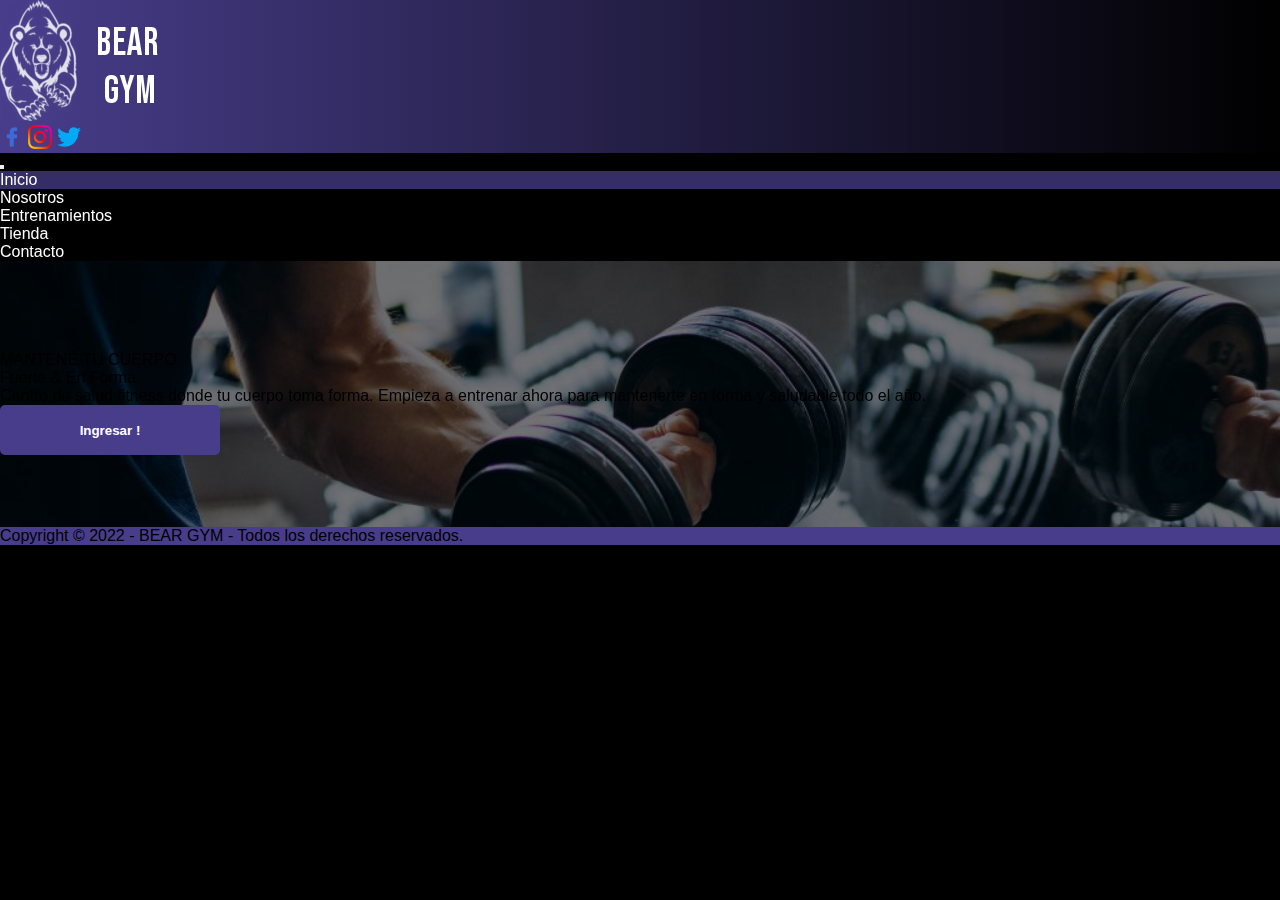
<file: index.html>
<!DOCTYPE html>
<html lang="en">
<head>
    <meta charset="UTF-8">
    <meta http-equiv="X-UA-Compatible" content="IE=edge">
    <meta name="viewport" content="width=device-width, initial-scale=1.0">
    <link href="https://unpkg.com/aos@2.3.1/dist/aos.css" rel="stylesheet">
    <!-- CSS only -->
    <link href="https://cdn.jsdelivr.net/npm/bootstrap@5.2.0-beta1/dist/css/bootstrap.min.css" rel="stylesheet" integrity="sha384-0evHe/X+R7YkIZDRvuzKMRqM+OrBnVFBL6DOitfPri4tjfHxaWutUpFmBp4vmVor" crossorigin="anonymous">
    <link rel="stylesheet" href="./assets/css/style.css">
    <title>BEAR GYM</title>
</head>
<body class="container-fluid">
    <!-- Primer Fila: Esta fila contiene al head y al nav -->
    <div class="row">
        <div class="col-9 col-md-6 p-0">

            <!-- header -->
            <div class="d-flex ps-4 encabezado" data-aos="fade-right" data-aos-duration="2500">
                <div class="img-fluid">
                    <a href="./index.html"><img src="./assets/img/logo-small_blanco.png" alt="BearGym"></a>
                </div>
                <div class="d-flex flex-column justify-content-center redesSociales" >
                    <img src="./assets/img/facebook.PNG" alt="Facebook">
                    <img src="./assets/img/instagram.PNG" alt="Instagram">
                    <img src="./assets/img/twitter.PNG" alt="Twitter">
                </div>
            </div>
        </div>

        <div class="col-3 col-md-6 d-flex align-items-center justify-content-end" data-aos="fade-left" data-aos-duration="2500" data-aos-delay="800">
            <nav class="navbar navbar-expand-md bg-black navbar-dark">
                <div class="container-fluid">
                    <button class="navbar-toggler" type="button" data-bs-toggle="collapse" data-bs-target="#navbarSupportedContent" aria-controls="navbarSupportedContent" aria-expanded="false" aria-label="Toggle navigation">
                        <span class="navbar-toggler-icon"></span>
                    </button>
                    <div class="collapse navbar-collapse" id="navbarSupportedContent">

                        <ul class="navbar-nav me-auto mb-2 mb-lg-0 fs-4">
                            <li class="nav-item seleccionado">
                                <a class="nav-link" aria-current="page" href="#">Inicio</a>
                            </li>
                            <li class="nav-item">
                                <a class="nav-link" href="./pages/nosotros.html">Nosotros</a>
                            </li>
                            <li class="nav-item">
                                <a class="nav-link" href="./pages/entrenamientos.html">Entrenamientos</a>
                            </li>
                            <li class="nav-item">
                                <a class="nav-link" href="./pages/tienda.html">Tienda</a>
                            </li>
                            <li class="nav-item">
                                <a class="nav-link" href="./pages/contacto.html">Contacto</a>
                            </li>
                        </ul>

                    </div>
                </div>
            </nav>
        </div>        
    </div>
    <header class="imagenFondoInicio d-flex justify-content-center">
        <div class="row d-flex justify-content-around">
            <div class="col-9 text-center cajaOpaca">
                <br><br><br><br><br>
                <p class="fs-1 fw-bold p-3 text-light" data-aos="zoom-in">MANTENÉ TU CUERPO</p>
                <p class="fs-2 fw-bold p-3 text-light" data-aos="fade-up" data-aos-easing="ease" data-aos-delay="400">Fuerte & En Forma</p>
                <p class="fs-5 fw-bold p-3 text-light" data-aos="fade-up" data-aos-easing="ease" data-aos-delay="800">Centro de salud fitness donde tu cuerpo toma forma. Empieza a entrenar ahora para mantenerte en forma y saludable todo el año.</h3></p>
                <button class="btn btn-primary btn_lg " data-aos="fade-up" data-aos-easing="ease" data-aos-delay="1200">Ingresar !</button>
                <br><br><br><br><br>
            </div>
        </div>
    </header>
    <main></main>
    <footer class="row pie">
        <div class="col-12 text-light d-flex justify-content-around mt-2">
            <p>Copyright © 2022 - BEAR GYM - Todos los derechos reservados.</p>
        </div>
    </footer>
    <script src="https://unpkg.com/aos@2.3.1/dist/aos.js"></script>
    <script>
        AOS.init();
    </script>    
    <!-- JavaScript Bundle with Popper -->
    <script src="https://cdn.jsdelivr.net/npm/bootstrap@5.2.0-beta1/dist/js/bootstrap.bundle.min.js" integrity="sha384-pprn3073KE6tl6bjs2QrFaJGz5/SUsLqktiwsUTF55Jfv3qYSDhgCecCxMW52nD2" crossorigin="anonymous"></script>    
</body>
</html>
</file>
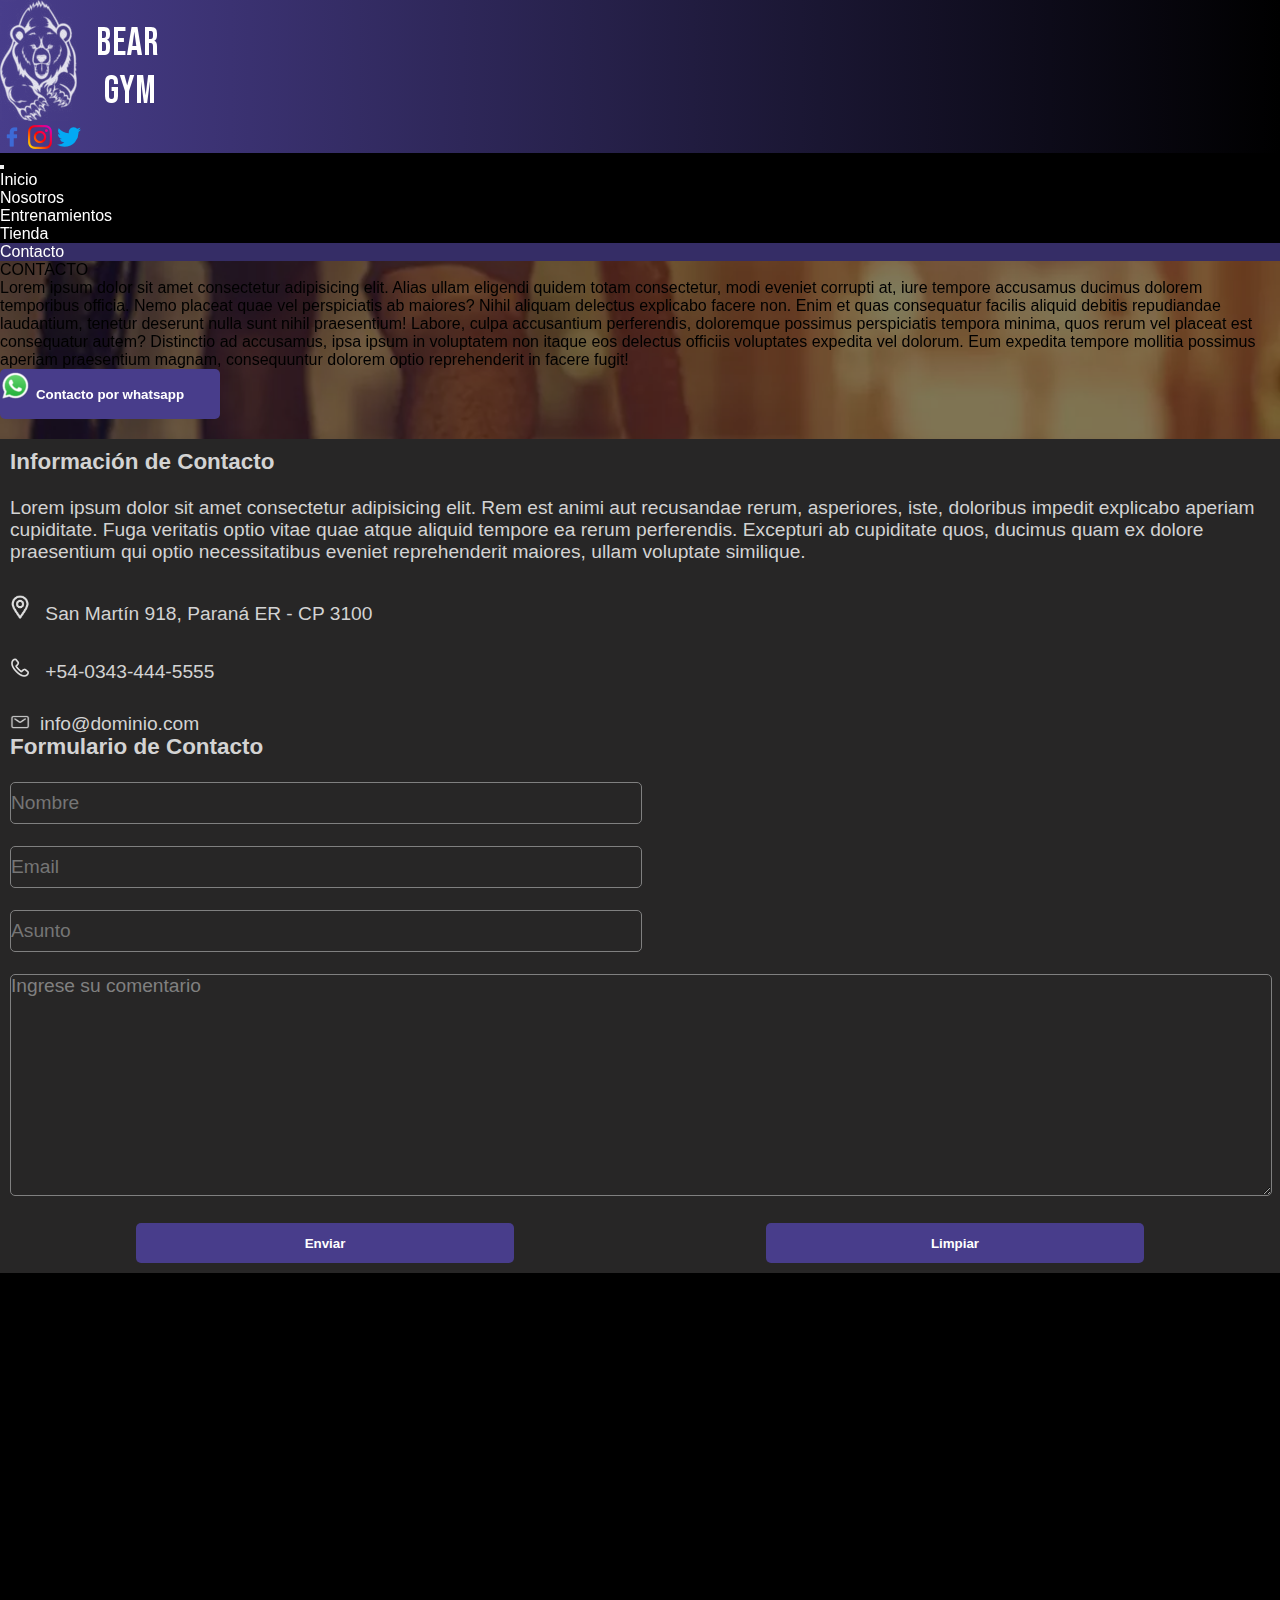
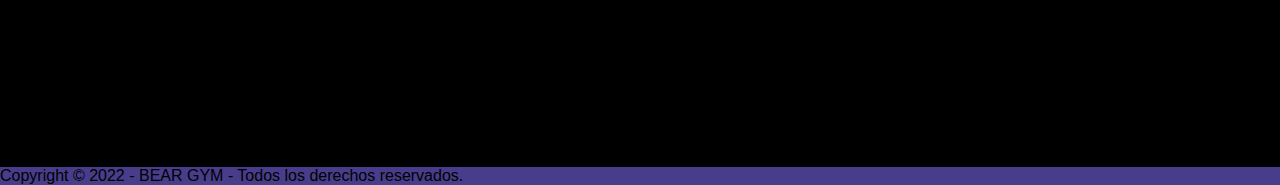
<file: pages/contacto.html>
<!DOCTYPE html>
<html lang="es">
<head>
    <meta charset="UTF-8">
    <meta http-equiv="X-UA-Compatible" content="IE=edge">
    <meta name="viewport" content="width=device-width, initial-scale=1.0">
    <link href="https://unpkg.com/aos@2.3.1/dist/aos.css" rel="stylesheet">
    <!-- CSS only -->
    <link href="https://cdn.jsdelivr.net/npm/bootstrap@5.2.0-beta1/dist/css/bootstrap.min.css" rel="stylesheet" integrity="sha384-0evHe/X+R7YkIZDRvuzKMRqM+OrBnVFBL6DOitfPri4tjfHxaWutUpFmBp4vmVor" crossorigin="anonymous">
    <link rel="stylesheet" href="../assets/css/style.css">
    <title>Contacto - BEAR GYM</title>
</head>
<body class="container-fluid">
    
    <div class="row">
      
        <div class="col-9 col-md-6 p-0">
            <div class="d-flex ps-4 encabezado" data-aos="fade-right" data-aos-duration="2500">
                <div class="img-fluid">
                    <a href="../index.html"><img src="../assets/img/logo-small_blanco.png" alt="BearGym" /></a>
                </div>
                <div class="d-flex flex-column justify-content-center redesSociales" >
                    <img src="../assets/img/facebook.PNG" alt="Facebook">
                    <img src="../assets/img/instagram.PNG" alt="Instagram">
                    <img src="../assets/img/twitter.PNG" alt="Twitter">
                </div>
            </div>
        </div>

        <div class="col-3 col-md-6 d-flex align-items-center justify-content-end" data-aos="fade-left" data-aos-duration="2500" data-aos-delay="800">
            <nav class="navbar navbar-expand-md bg-black navbar-dark">
                <div class="container-fluid">
                    <button class="navbar-toggler" type="button" data-bs-toggle="collapse" data-bs-target="#navbarSupportedContent" aria-controls="navbarSupportedContent" aria-expanded="false" aria-label="Toggle navigation">
                        <span class="navbar-toggler-icon"></span>
                    </button>
                    <div class="collapse navbar-collapse" id="navbarSupportedContent">

                    <ul class="navbar-nav me-auto mb-2 mb-lg-0 fs-4">
                        <li class="nav-item">
                            <a class="nav-link" aria-current="page" href="../index.html">Inicio</a>
                        </li>
                        <li class="nav-item">
                            <a class="nav-link" href="./nosotros.html">Nosotros</a>
                        </li>
                        <li class="nav-item">
                            <a class="nav-link" href="./entrenamientos.html">Entrenamientos</a>
                        </li>
                        <li class="nav-item">
                            <a class="nav-link" href="./tienda.html">Tienda</a>
                        </li>
                        <li class="nav-item seleccionado">
                            <a class="nav-link" href="#">Contacto</a>
                        </li>
                    </ul>
                </div>
            </div>
        </nav>
    </div>
    <header class="imagenFondoContacto d-flex justify-content-center">
        <div class="row d-flex justify-content-around">
            <div class="col-9 text-center cajaOpaca">
                <p class="fs-1 fw-bold p-3 text-light" data-aos="zoom-in">CONTACTO</p>
                <p class="fs-5 fw-bold p-3 text-light" data-aos="fade-up" data-aos-easing="ease" data-aos-delay="800">Lorem ipsum dolor sit amet consectetur adipisicing elit. Alias ullam eligendi quidem totam consectetur, modi eveniet corrupti at, iure tempore accusamus ducimus dolorem temporibus officia. Nemo placeat quae vel perspiciatis ab maiores? Nihil aliquam delectus explicabo facere non. Enim et quas consequatur facilis aliquid debitis repudiandae laudantium, tenetur deserunt nulla sunt nihil praesentium! Labore, culpa accusantium perferendis, doloremque possimus perspiciatis tempora minima, quos rerum vel placeat est consequatur autem? Distinctio ad accusamus, ipsa ipsum in voluptatem non itaque eos delectus officiis voluptates expedita vel dolorum. Eum expedita tempore mollitia possimus aperiam praesentium magnam, consequuntur dolorem optio reprehenderit in facere fugit!</h3></p>
                <button class="btn btn_lg btn-primary btn_wa" data-aos="fade-up" data-aos-easing="ease" data-aos-delay="1200">Contacto por whatsapp</button>
            </div>
        </div>
    </header>
    <main>
        <div class="row">

            <div class="cajaContacto col-12">
                <div class="row ">
                    <div class="infoContacto col-12 col-lg-6">
                        <h3>Información de Contacto</h3><br>
                        Lorem ipsum dolor sit amet consectetur adipisicing elit. Rem est animi aut recusandae rerum, asperiores, iste, doloribus impedit explicabo aperiam cupiditate. Fuga veritatis optio vitae quae atque aliquid tempore ea rerum perferendis. Excepturi ab cupiditate quos, ducimus quam ex dolore praesentium qui optio necessitatibus eveniet reprehenderit maiores, ullam voluptate similique.<br><br>
                        <img src="../assets/img/ubicacion.PNG" alt="ubicacion"> San Martín 918, Paraná ER - CP 3100<br><br>
                        <img src="../assets/img/telefono.PNG" alt="telefono"> +54-0343-444-5555<br><br>
                        <img src="../assets/img/mail.PNG" alt="mail">info@dominio.com                         
                    </div>
                    <div class="formularioContacto col-12 col-lg-6">
                        <h3>Formulario de Contacto</h3><br>
                        <form action="">
                            <input class="fontContacto" type="text" id="nombre" name="nombre" placeholder="Nombre" required><br><br>
                            <input class="fontContacto"type="text" id="email" name="email" placeholder="Email" required><br><br>
                            <input class="fontContacto" type="text" id="asunto" name="asunto" placeholder="Asunto" required><br><br>
                            <textarea class="fontContacto" id="comentario" name="comentario" cols=30 rows=10 required>Ingrese su comentario</textarea>
                            <br><br>
                            <div class="botonesContacto">
                                <input class="btn btn_lg" type="submit" value="Enviar">
                                <input class="btn btn_lg" type="reset" value="Limpiar">
                            </div>
                        </form> 
                    </div>
                </div>
            </div>
            <div class="mapaContactoMedio col-12">
                <h3>Donde Estamos</h3><br>                    
                <iframe src="https://www.google.com/maps/embed?pb=!1m18!1m12!1m3!1d3393.3808042207506!2d-60.53256038467231!3d-31.73280521880371!2m3!1f0!2f0!3f0!3m2!1i1024!2i768!4f13.1!3m3!1m2!1s0x95b4527ec9db448f%3A0x1f89213469b6317f!2sGral.%20Jos%C3%A9%20de%20San%20Mart%C3%ADn%20918%2C%20E3100%20Paran%C3%A1%2C%20Entre%20R%C3%ADos!5e0!3m2!1ses!2sar!4v1655830851058!5m2!1ses!2sar" width="600" height="450" style="border:0;" allowfullscreen="" loading="lazy" referrerpolicy="no-referrer-when-downgrade"></iframe>
            </div>


        </div>
    </main>            

    <footer class="row pie">
        <div class="col-12 text-light d-flex justify-content-around mt-2">
            <p>Copyright © 2022 - BEAR GYM - Todos los derechos reservados.</p>
        </div>
    </footer>
    <script src="https://unpkg.com/aos@2.3.1/dist/aos.js"></script>
    <script>
        AOS.init();
    </script>    
    <!-- JavaScript Bundle with Popper -->
    <script src="https://cdn.jsdelivr.net/npm/bootstrap@5.2.0-beta1/dist/js/bootstrap.bundle.min.js" integrity="sha384-pprn3073KE6tl6bjs2QrFaJGz5/SUsLqktiwsUTF55Jfv3qYSDhgCecCxMW52nD2" crossorigin="anonymous"></script>    
</body>
</html>
</file>
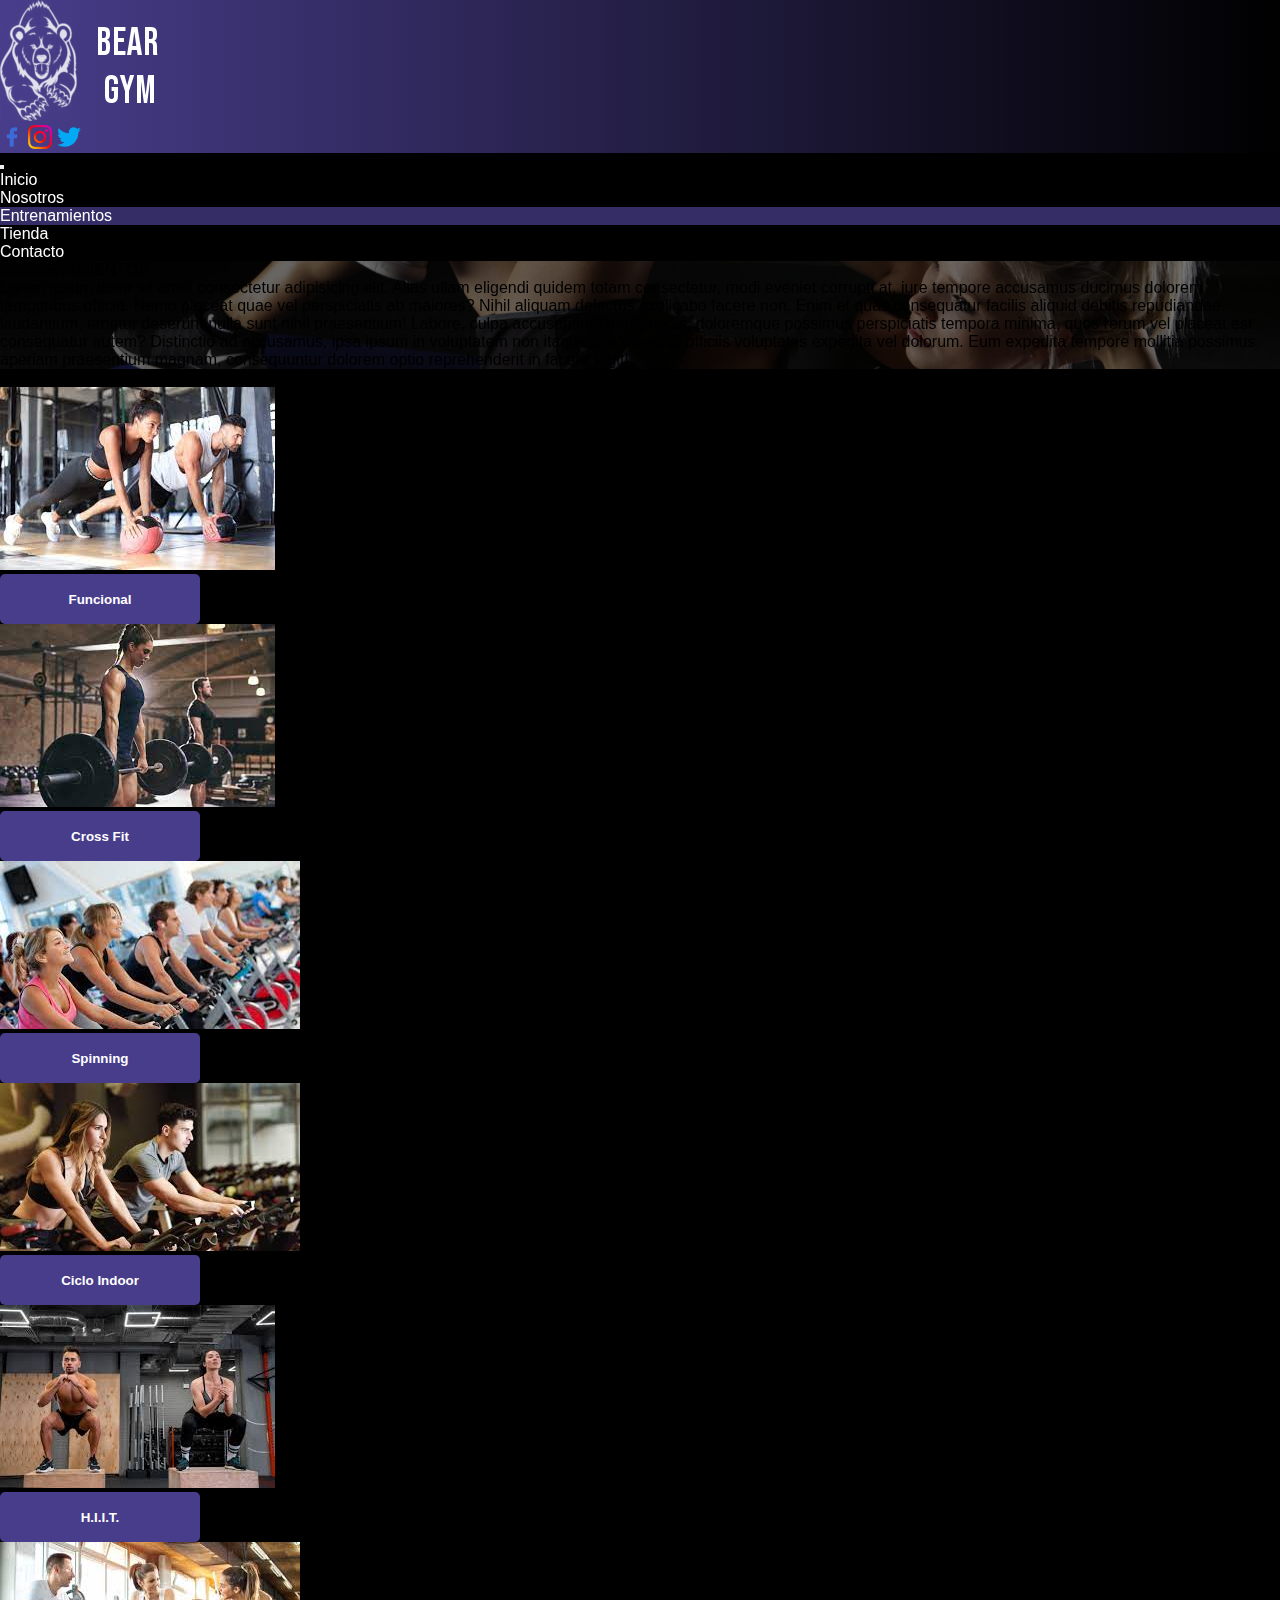
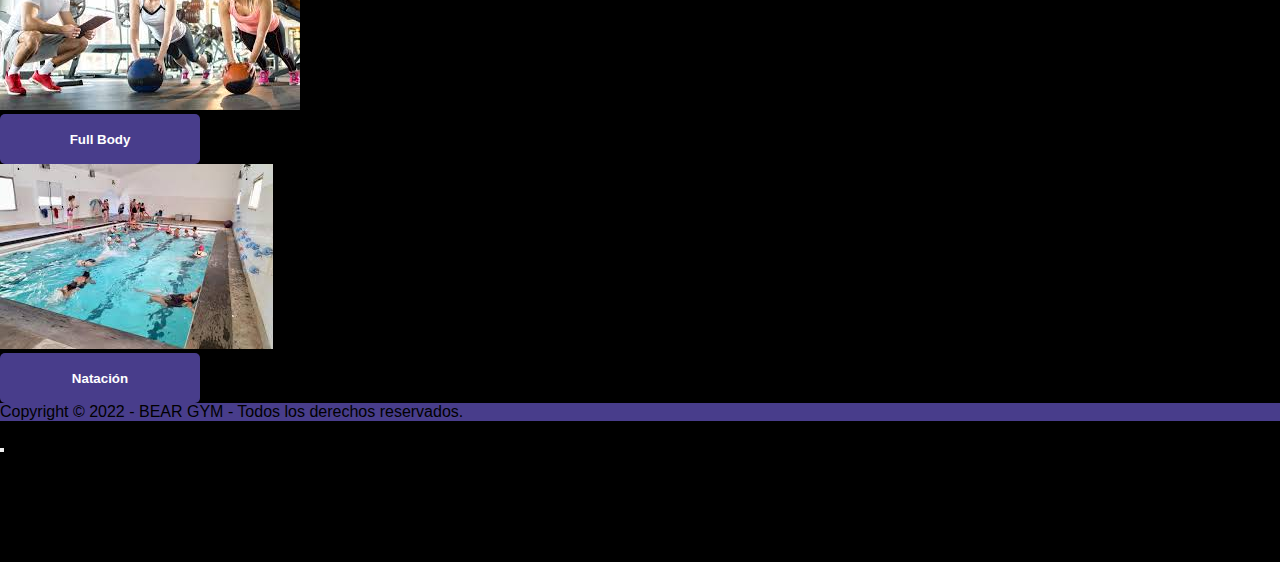
<file: pages/entrenamientos.html>
<!DOCTYPE html>
<html lang="es">
<head>
    <meta charset="UTF-8">
    <meta http-equiv="X-UA-Compatible" content="IE=edge">
    <meta name="viewport" content="width=device-width, initial-scale=1.0">
    <link href="https://unpkg.com/aos@2.3.1/dist/aos.css" rel="stylesheet">
    <!-- CSS only -->
    <link href="https://cdn.jsdelivr.net/npm/bootstrap@5.2.0-beta1/dist/css/bootstrap.min.css" rel="stylesheet" integrity="sha384-0evHe/X+R7YkIZDRvuzKMRqM+OrBnVFBL6DOitfPri4tjfHxaWutUpFmBp4vmVor" crossorigin="anonymous">
    <link rel="stylesheet" href="../assets/css/style.css">
    <title>Entrenamientos - BEAR GYM</title>
</head>
<body class="container-fluid">
    
    <div class="row">
      
        <div class="col-9 col-md-6 p-0">
            <div class="d-flex ps-4 encabezado" data-aos="fade-right" data-aos-duration="2500">
                <div class="img-fluid">
                    <a href="../index.html"><img src="../assets/img/logo-small_blanco.png" alt="BearGym" /></a>
                </div>
                <div class="d-flex flex-column justify-content-center redesSociales" >
                    <img src="../assets/img/facebook.PNG" alt="Facebook">
                    <img src="../assets/img/instagram.PNG" alt="Instagram">
                    <img src="../assets/img/twitter.PNG" alt="Twitter">
                </div>
            </div>
        </div>

        <div class="col-3 col-md-6 d-flex align-items-center justify-content-end" data-aos="fade-left" data-aos-duration="2500" data-aos-delay="800">
            <nav class="navbar navbar-expand-md bg-black navbar-dark">
                <div class="container-fluid">
                    <button class="navbar-toggler" type="button" data-bs-toggle="collapse" data-bs-target="#navbarSupportedContent" aria-controls="navbarSupportedContent" aria-expanded="false" aria-label="Toggle navigation">
                        <span class="navbar-toggler-icon"></span>
                    </button>
                    <div class="collapse navbar-collapse" id="navbarSupportedContent">

                    <ul class="navbar-nav me-auto mb-2 mb-lg-0 fs-4">
                        <li class="nav-item">
                            <a class="nav-link" aria-current="page" href="../index.html">Inicio</a>
                        </li>
                        <li class="nav-item">
                            <a class="nav-link" href="./nosotros.html">Nosotros</a>
                        </li>
                        <li class="nav-item seleccionado">
                            <a class="nav-link" href="#">Entrenamientos</a>
                        </li>
                        <li class="nav-item">
                            <a class="nav-link" href="./tienda.html">Tienda</a>
                        </li>
                        <li class="nav-item">
                            <a class="nav-link" href="./contacto.html">Contacto</a>
                        </li>
                    </ul>
                </div>
            </div>
        </nav>
    </div>
    <header class="imagenFondoEntrenamientos d-flex justify-content-center">
        <div class="row d-flex justify-content-around">
            <div class="col-9 text-center cajaOpaca">
                <p class="fs-1 fw-bold p-3 text-light" data-aos="zoom-in">ENTRENAMIENTOS</p>
                <p class="fs-5 fw-bold p-3 text-light" data-aos="fade-up" data-aos-easing="ease" data-aos-delay="800">Lorem ipsum dolor sit amet consectetur adipisicing elit. Alias ullam eligendi quidem totam consectetur, modi eveniet corrupti at, iure tempore accusamus ducimus dolorem temporibus officia. Nemo placeat quae vel perspiciatis ab maiores? Nihil aliquam delectus explicabo facere non. Enim et quas consequatur facilis aliquid debitis repudiandae laudantium, tenetur deserunt nulla sunt nihil praesentium! Labore, culpa accusantium perferendis, doloremque possimus perspiciatis tempora minima, quos rerum vel placeat est consequatur autem? Distinctio ad accusamus, ipsa ipsum in voluptatem non itaque eos delectus officiis voluptates expedita vel dolorum. Eum expedita tempore mollitia possimus aperiam praesentium magnam, consequuntur dolorem optio reprehenderit in facere fugit!</h3></p>
            </div>
        </div>
    </header>
    <main>
        <div class="row d-flex just">
            <p class="clo-12 fs-3 text-light text-center" >Selecciona uno para saber más de él...</p>                
        </div>

        <div class="row">

            <div class="row row-cols-1 row-cols-sm-2 row-cols-md-3 row-cols-xl-4 d-flex justify-content-around">
                <div class="col">
                    <div class="card m-2">
                        <img src="../assets/img/actividad1.jpg" class="card-img-top" alt="...">
                        <div class="card-body">
                            <h5 class="card-title text-center">
                                <button type="button" class="btn btn-primary btn_md" data-bs-toggle="modal" data-bs-target="#staticBackdrop">
                                    Funcional
                                </button>
                            </h5>
                        </div>
                    </div>
                </div>                                        
                <div class="col">
                    <div class="card m-2">
                        <img src="../assets/img/actividad2.jpg" class="card-img-top" alt="...">
                        <div class="card-body">
                            <h5 class="card-title text-center">
                                <button type="button" class="btn btn-primary btn_md" data-bs-toggle="modal" data-bs-target="#staticBackdrop">
                                    Cross Fit
                                </button>
                            </h5>
                        </div>
                    </div>
                </div>
                <div class="col">
                    <div class="card m-2">
                        <img src="../assets/img/actividad3.jpg" class="card-img-top" alt="...">
                        <div class="card-body">
                            <h5 class="card-title text-center">
                                <button type="button" class="btn btn-primary btn_md" data-bs-toggle="modal" data-bs-target="#staticBackdrop">
                                    Spinning
                                </button>
                            </h5>
                        </div>
                    </div>
                </div>
                <div class="col">
                    <div class="card m-2">
                        <img src="../assets/img/actividad4.jpg" class="card-img-top" alt="...">
                        <div class="card-body">
                            <h5 class="card-title text-center">
                                <button type="button" class="btn btn-primary btn_md" data-bs-toggle="modal" data-bs-target="#staticBackdrop">
                                    Ciclo Indoor
                                </button>
                            </h5>
                        </div>
                    </div>
                </div>
                <div class="col">
                    <div class="card m-2">
                        <img src="../assets/img/actividad5.jpg" class="card-img-top" alt="...">
                        <div class="card-body">
                            <h5 class="card-title text-center">
                                <button type="button" class="btn btn-primary btn_md" data-bs-toggle="modal" data-bs-target="#staticBackdrop">
                                    H.I.I.T.
                                </button>
                            </h5>
                        </div>
                    </div>
                </div>
                <div class="col">
                    <div class="card m-2">
                        <img src="../assets/img/actividad6.jpg" class="card-img-top" alt="...">
                        <div class="card-body">
                            <h5 class="card-title text-center">
                                <button type="button" class="btn btn-primary btn_md" data-bs-toggle="modal" data-bs-target="#staticBackdrop">
                                    Full Body
                                </button>
                            </h5>
                        </div>
                    </div>
                </div>
                <div class="col">
                    <div class="card m-2">
                        <img src="../assets/img/actividad7.jpg" class="card-img-top" alt="...">
                        <div class="card-body">
                            <h5 class="card-title text-center">
                                <button type="button" class="btn btn btn-primary btn_md" data-bs-toggle="modal" data-bs-target="#staticBackdrop">
                                    Natación
                                </button>
                            </h5>
                        </div>
                    </div>
                </div>            

            </div>
    

        </div>


    </main>            

    <footer class="row pie">
        <div class="col-12 text-light d-flex justify-content-around mt-2">
            <p>Copyright © 2022 - BEAR GYM - Todos los derechos reservados.</p>
        </div>
    </footer>



    <!-- Modal -->
    <div class="modal fade" id="staticBackdrop" data-bs-backdrop="static" data-bs-keyboard="false" tabindex="-1" aria-labelledby="staticBackdropLabel" aria-hidden="true">
        <div class="modal-dialog">
            <div class="modal-content">
                <div class="modal-header">
                    <h5 class="modal-title" id="staticBackdropLabel"><strong>Sobre el entrenamiento</strong></h5>
                    <button type="button" class="btn-close" data-bs-dismiss="modal" aria-label="Close"></button>
                </div>
                <div class="modal-body">
                    <p>Lorem ipsum dolor, sit amet consectetur adipisicing elit. Cumque, quos.</p>
                    <p>Lorem ipsum dolor sit amet consectetur adipisicing elit. Sed expedita libero sit voluptate, quaerat beatae adipisci nostrum dignissimos temporibus illo harum quo, earum ullam rem consectetur tenetur soluta blanditiis. Doloremque!</p>
                    <p>Lorem ipsum dolor, sit amet consectetur adipisicing elit. Sunt iusto natus mollitia corrupti sed nostrum.</p>
                    <p>Lorem ipsum dolor sit amet consectetur, adipisicing elit. Optio porro repellat dicta aut nam amet ullam veniam aliquid.</p>
                    <p>Lorem ipsum dolor sit amet consectetur adipisicing elit.</p>
                </div>
            </div>
        </div>
    </div>



    <script src="https://unpkg.com/aos@2.3.1/dist/aos.js"></script>
    <script>
        AOS.init();
    </script>    
    <!-- JavaScript Bundle with Popper -->
    <script src="https://cdn.jsdelivr.net/npm/bootstrap@5.2.0-beta1/dist/js/bootstrap.bundle.min.js" integrity="sha384-pprn3073KE6tl6bjs2QrFaJGz5/SUsLqktiwsUTF55Jfv3qYSDhgCecCxMW52nD2" crossorigin="anonymous"></script>    
</body>
</html>
</file>
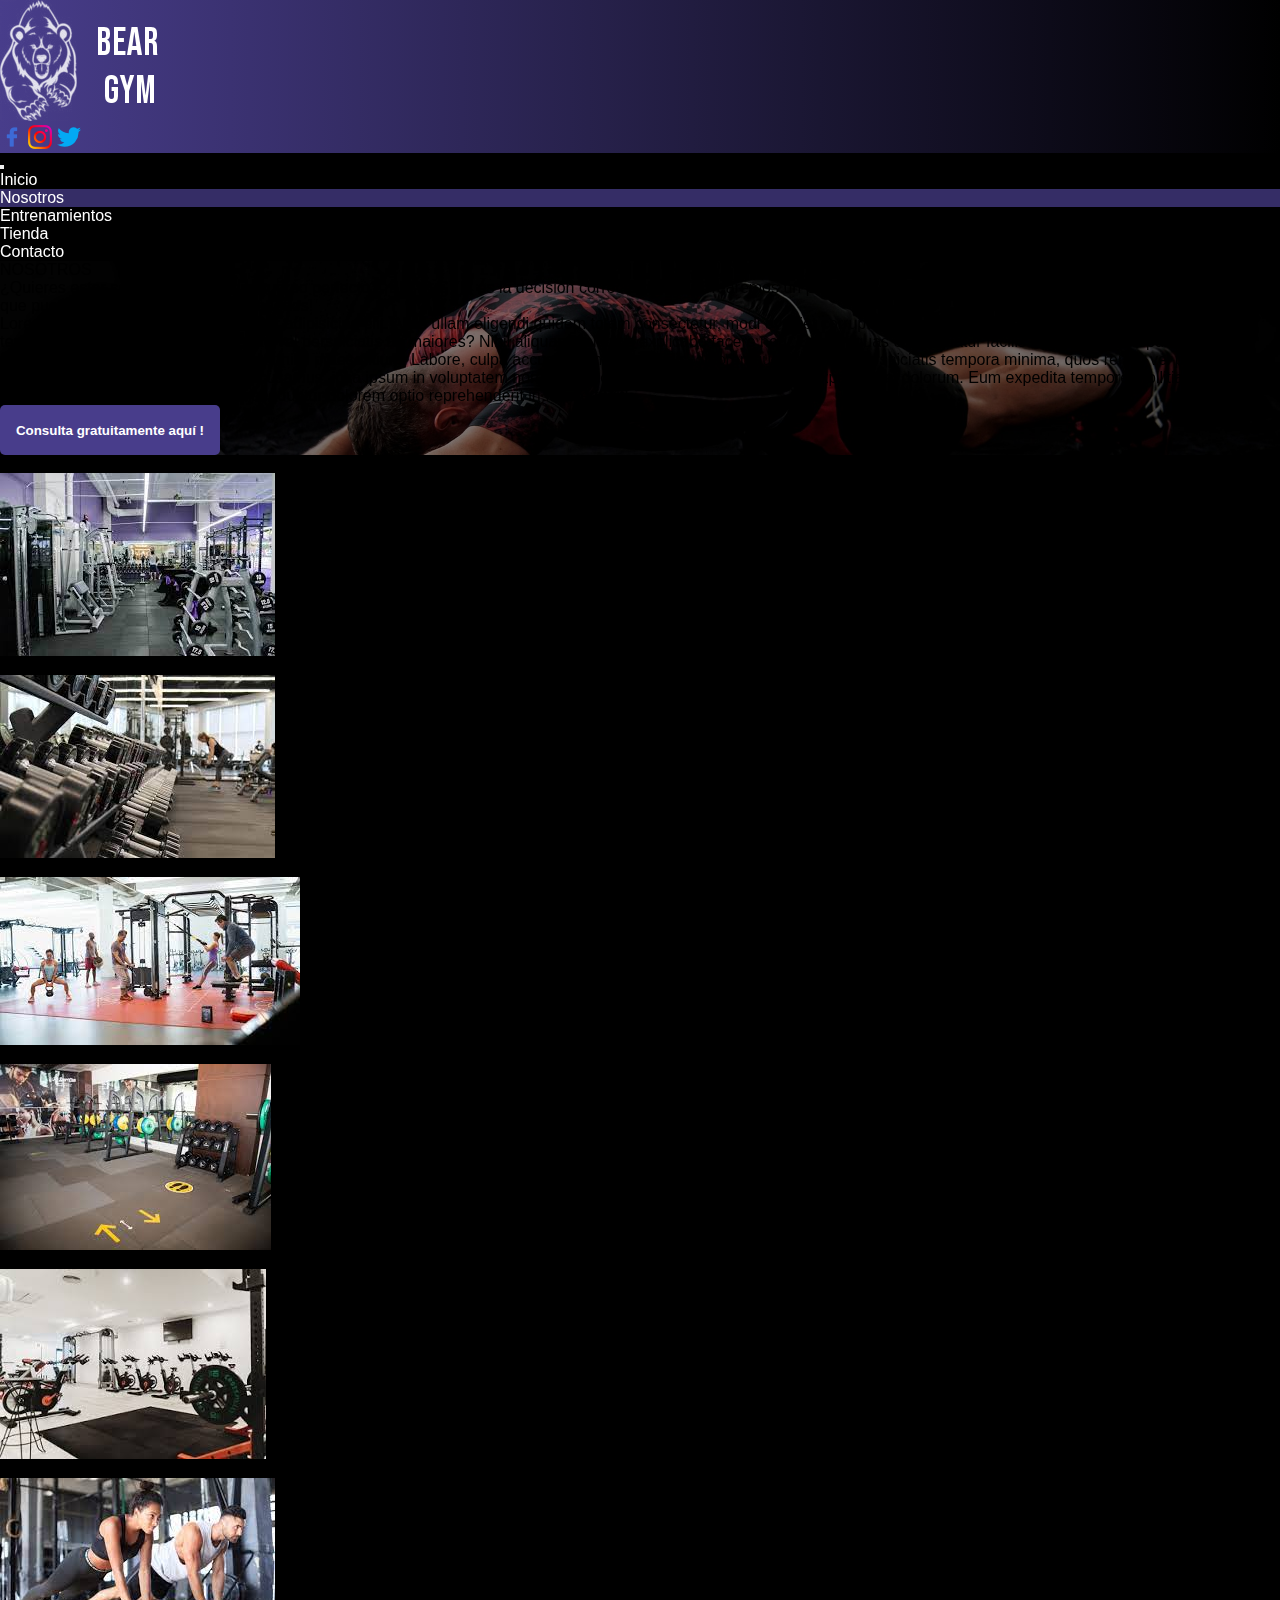
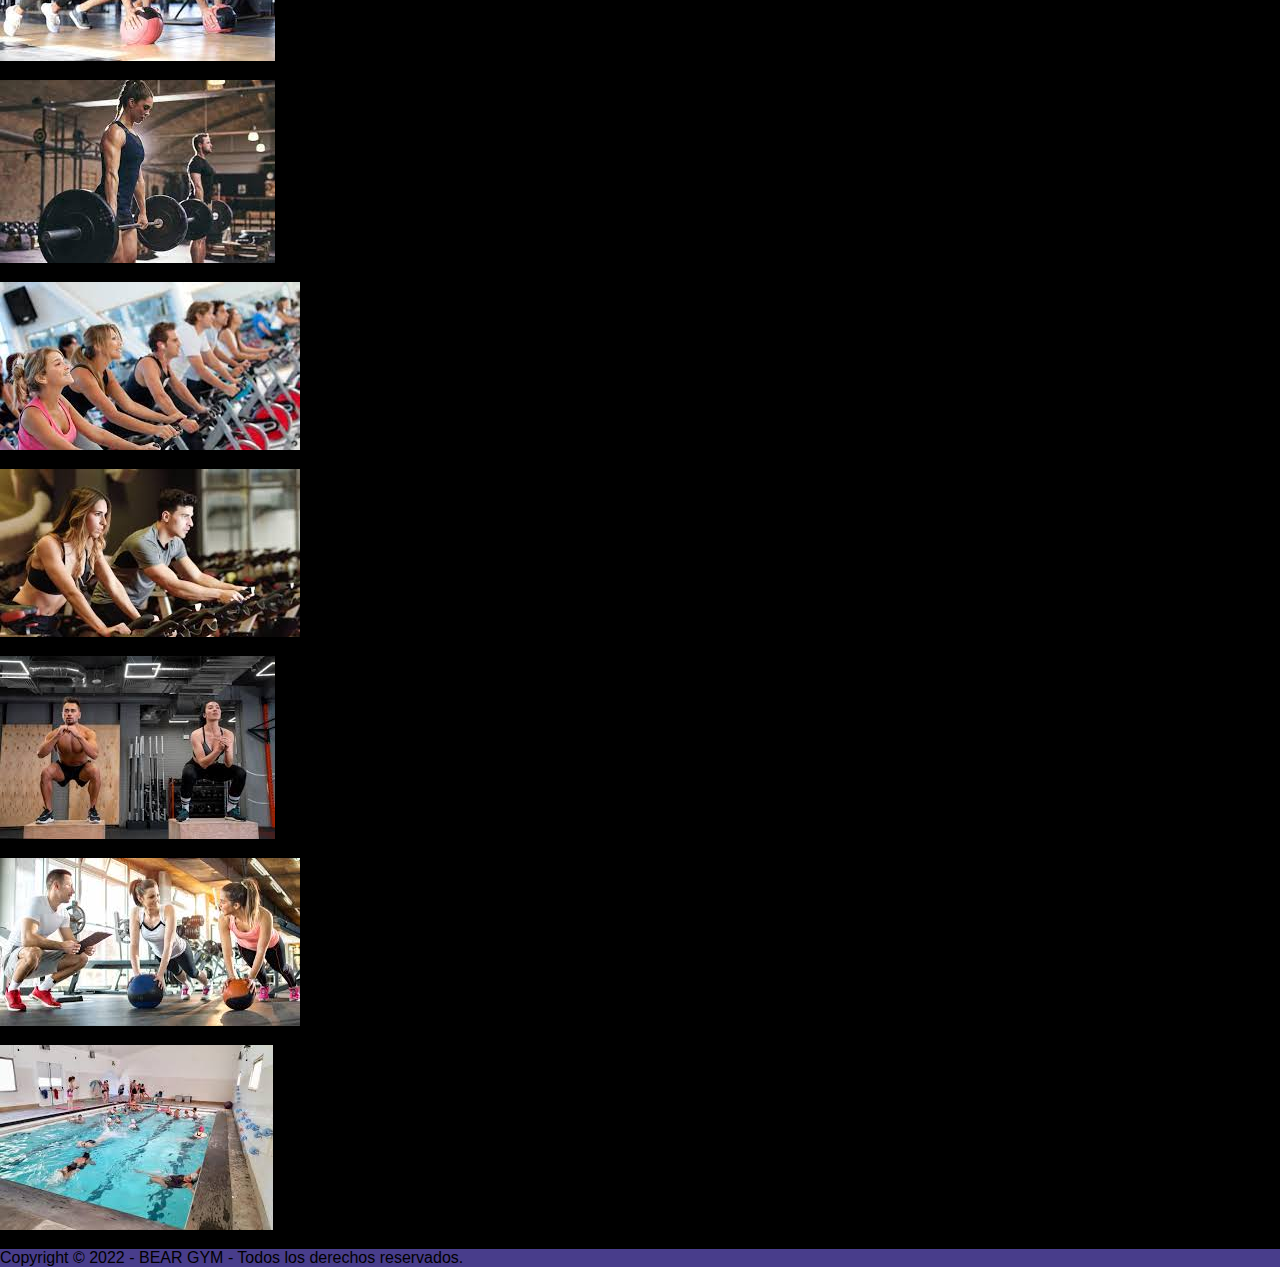
<file: pages/nosotros.html>
<!DOCTYPE html>
<html lang="es">
<head>
    <meta charset="UTF-8">
    <meta http-equiv="X-UA-Compatible" content="IE=edge">
    <meta name="viewport" content="width=device-width, initial-scale=1.0">
    <link href="https://unpkg.com/aos@2.3.1/dist/aos.css" rel="stylesheet">
    <!-- CSS only -->
    <link href="https://cdn.jsdelivr.net/npm/bootstrap@5.2.0-beta1/dist/css/bootstrap.min.css" rel="stylesheet" integrity="sha384-0evHe/X+R7YkIZDRvuzKMRqM+OrBnVFBL6DOitfPri4tjfHxaWutUpFmBp4vmVor" crossorigin="anonymous">
    <link rel="stylesheet" href="../assets/css/style.css">
    <title>Nosotros - BEAR GYM</title>
</head>
<body class="container-fluid">
    
    <div class="row">
      
        <div class="col-9 col-md-6 p-0">
            <div class="d-flex ps-4 encabezado" data-aos="fade-right" data-aos-duration="2500">
                <div class="img-fluid">
                    <a href="../index.html"><img src="../assets/img/logo-small_blanco.png" alt="BearGym" /></a>
                </div>
                <div class="d-flex flex-column justify-content-center redesSociales" >
                    <img src="../assets/img/facebook.PNG" alt="Facebook">
                    <img src="../assets/img/instagram.PNG" alt="Instagram">
                    <img src="../assets/img/twitter.PNG" alt="Twitter">
                </div>
            </div>
        </div>

        <div class="col-3 col-md-6 d-flex align-items-center justify-content-end" data-aos="fade-left" data-aos-duration="2500" data-aos-delay="800">
            <nav class="navbar navbar-expand-md bg-black navbar-dark">
                <div class="container-fluid">
                    <button class="navbar-toggler" type="button" data-bs-toggle="collapse" data-bs-target="#navbarSupportedContent" aria-controls="navbarSupportedContent" aria-expanded="false" aria-label="Toggle navigation">
                        <span class="navbar-toggler-icon"></span>
                    </button>
                    <div class="collapse navbar-collapse" id="navbarSupportedContent">

                    <ul class="navbar-nav me-auto mb-2 mb-lg-0 fs-4">
                        <li class="nav-item">
                            <a class="nav-link" aria-current="page" href="../index.html">Inicio</a>
                        </li>
                        <li class="nav-item seleccionado">
                            <a class="nav-link" href="#">Nosotros</a>
                        </li>
                        <li class="nav-item">
                            <a class="nav-link" href="./entrenamientos.html">Entrenamientos</a>
                        </li>
                        <li class="nav-item">
                            <a class="nav-link" href="./tienda.html">Tienda</a>
                        </li>
                        <li class="nav-item">
                            <a class="nav-link" href="./contacto.html">Contacto</a>
                        </li>
                    </ul>
                </div>
            </div>
        </nav>
    </div>
    <header class="imagenFondoNosotros d-flex justify-content-center">
        <div class="row d-flex justify-content-around">
            <div class="col-9 text-center cajaOpaca">
                <p class="fs-1 fw-bold p-3 text-light" data-aos="zoom-in">NOSOTROS</p>
                <p class="fs-5 fw-bold p-3 text-light" data-aos="fade-up" data-aos-easing="ease" data-aos-delay="400">¿Quieres estar saludable y tener un cuerpo perfecto? ¡BEAR GYM es la decisión correcta para ti! ¡Crearemos un programa de entrenamiento personal y equilibrará tu dieta para que puedas obtener la forma de tus sueños!</p>
                <p class="fs-5 fw-bold p-3 text-light" data-aos="fade-up" data-aos-easing="ease" data-aos-delay="800">Lorem ipsum dolor sit amet consectetur adipisicing elit. Alias ullam eligendi quidem totam consectetur, modi eveniet corrupti at, iure tempore accusamus ducimus dolorem temporibus officia. Nemo placeat quae vel perspiciatis ab maiores? Nihil aliquam delectus explicabo facere non. Enim et quas consequatur facilis aliquid debitis repudiandae laudantium, tenetur deserunt nulla sunt nihil praesentium! Labore, culpa accusantium perferendis, doloremque possimus perspiciatis tempora minima, quos rerum vel placeat est consequatur autem? Distinctio ad accusamus, ipsa ipsum in voluptatem non itaque eos delectus officiis voluptates expedita vel dolorum. Eum expedita tempore mollitia possimus aperiam praesentium magnam, consequuntur dolorem optio reprehenderit in facere fugit!</h3></p>
                <button class="btn btn_lg btn-primary" data-aos="fade-up" data-aos-easing="ease" data-aos-delay="1200">Consulta gratuitamente aquí !</button>
            </div>
        </div>
    </header>
    <main>
        <div class="row d-flex just">
            <p class="clo-12 fs-3 text-light text-center" >Salas y Actividades</p>                
        </div>


        <div class="row row-cols-1 row-cols-sm-2 row-cols-md-3 row-cols-xl-4 m-2 d-flex justify-content-around">
            <div class="col">
                <div class="card m-2">
                    <img src="../assets/img/sala1.jpg" class="card-img-top" alt="...">
                    <div class="card-body">
                        <h5 class="card-title">Sala 1 - Musculación</h5>
                    </div>
                </div>
            </div>
            <div class="col">
                <div class="card m-2">
                    <img src="../assets/img/sala2.jpg" class="card-img-top" alt="...">
                    <div class="card-body">
                        <h5 class="card-title">Sala 2 - Musculación</h5>
                    </div>
                </div>
            </div>
            <div class="col">
                <div class="card m-2">
                    <img src="../assets/img/sala3.jpg" class="card-img-top" alt="...">
                    <div class="card-body">
                        <h5 class="card-title">Sala 3 - Cross Fit</h5>
                    </div>
                </div>
            </div>
            <div class="col">
                <div class="card m-2">
                    <img src="../assets/img/sala4.jpg" class="card-img-top" alt="...">
                    <div class="card-body">
                        <h5 class="card-title">Sala 4 - Sala Blanda</h5>
                    </div>
                </div>
            </div>
            <div class="col">
                <div class="card m-2">
                    <img src="../assets/img/sala5.jpg" class="card-img-top" alt="...">
                    <div class="card-body">
                        <h5 class="card-title">Sala 5 - Spinning</h5>
                    </div>
                </div>
            </div>
            <div class="col">
                <div class="card m-2">
                    <img src="../assets/img/actividad1.jpg" class="card-img-top" alt="...">
                    <div class="card-body">
                        <h5 class="card-title">Funcional</h5>
                    </div>
                </div>
            </div>                                        
            <div class="col">
                <div class="card m-2">
                    <img src="../assets/img/actividad2.jpg" class="card-img-top" alt="...">
                    <div class="card-body">
                        <h5 class="card-title">Cross Fit</h5>
                    </div>
                </div>
            </div>
            <div class="col">
                <div class="card m-2">
                    <img src="../assets/img/actividad3.jpg" class="card-img-top" alt="...">
                    <div class="card-body">
                        <h5 class="card-title">Spinning</h5>
                    </div>
                </div>
            </div>
            <div class="col">
                <div class="card m-2">
                    <img src="../assets/img/actividad4.jpg" class="card-img-top" alt="...">
                    <div class="card-body">
                        <h5 class="card-title">Ciclo Indoor</h5>
                    </div>
                </div>
            </div>
            <div class="col">
                <div class="card m-2">
                    <img src="../assets/img/actividad5.jpg" class="card-img-top" alt="...">
                    <div class="card-body">
                        <h5 class="card-title">Hiit</h5>
                    </div>
                </div>
            </div>
            <div class="col">
                <div class="card m-2">
                    <img src="../assets/img/actividad6.jpg" class="card-img-top" alt="...">
                    <div class="card-body">
                        <h5 class="card-title">Full Body</h5>
                    </div>
                </div>
            </div>
            <div class="col">
                <div class="card m-2">
                    <img src="../assets/img/actividad7.jpg" class="card-img-top" alt="...">
                    <div class="card-body">
                        <h5 class="card-title">Natación</h5>
                    </div>
                </div>
            </div>            
        </div>

    </main>            

    <footer class="row pie">
        <div class="col-12 text-light d-flex justify-content-around mt-2">
            <p>Copyright © 2022 - BEAR GYM - Todos los derechos reservados.</p>
        </div>
    </footer>
    <script src="https://unpkg.com/aos@2.3.1/dist/aos.js"></script>
    <script>
        AOS.init();
    </script>    
    <!-- JavaScript Bundle with Popper -->
    <script src="https://cdn.jsdelivr.net/npm/bootstrap@5.2.0-beta1/dist/js/bootstrap.bundle.min.js" integrity="sha384-pprn3073KE6tl6bjs2QrFaJGz5/SUsLqktiwsUTF55Jfv3qYSDhgCecCxMW52nD2" crossorigin="anonymous"></script>    
</body>
</html>
</file>
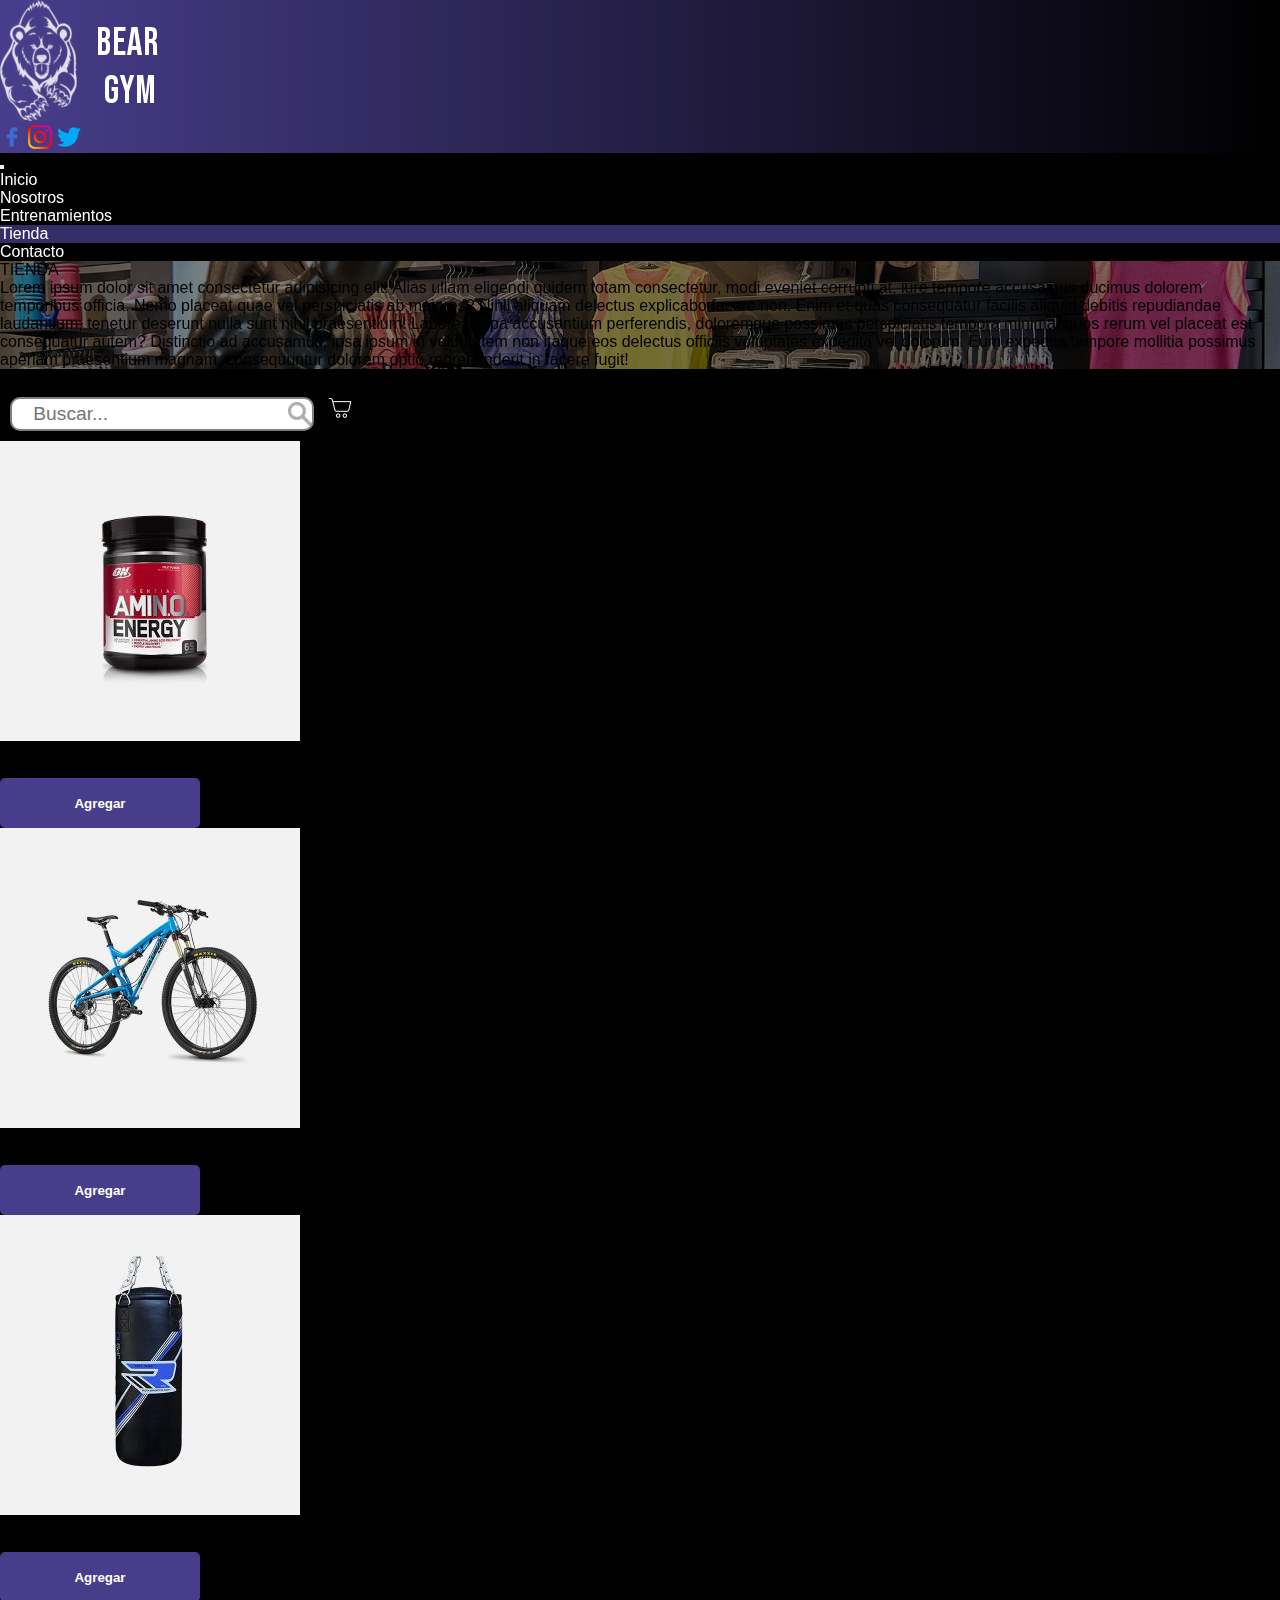
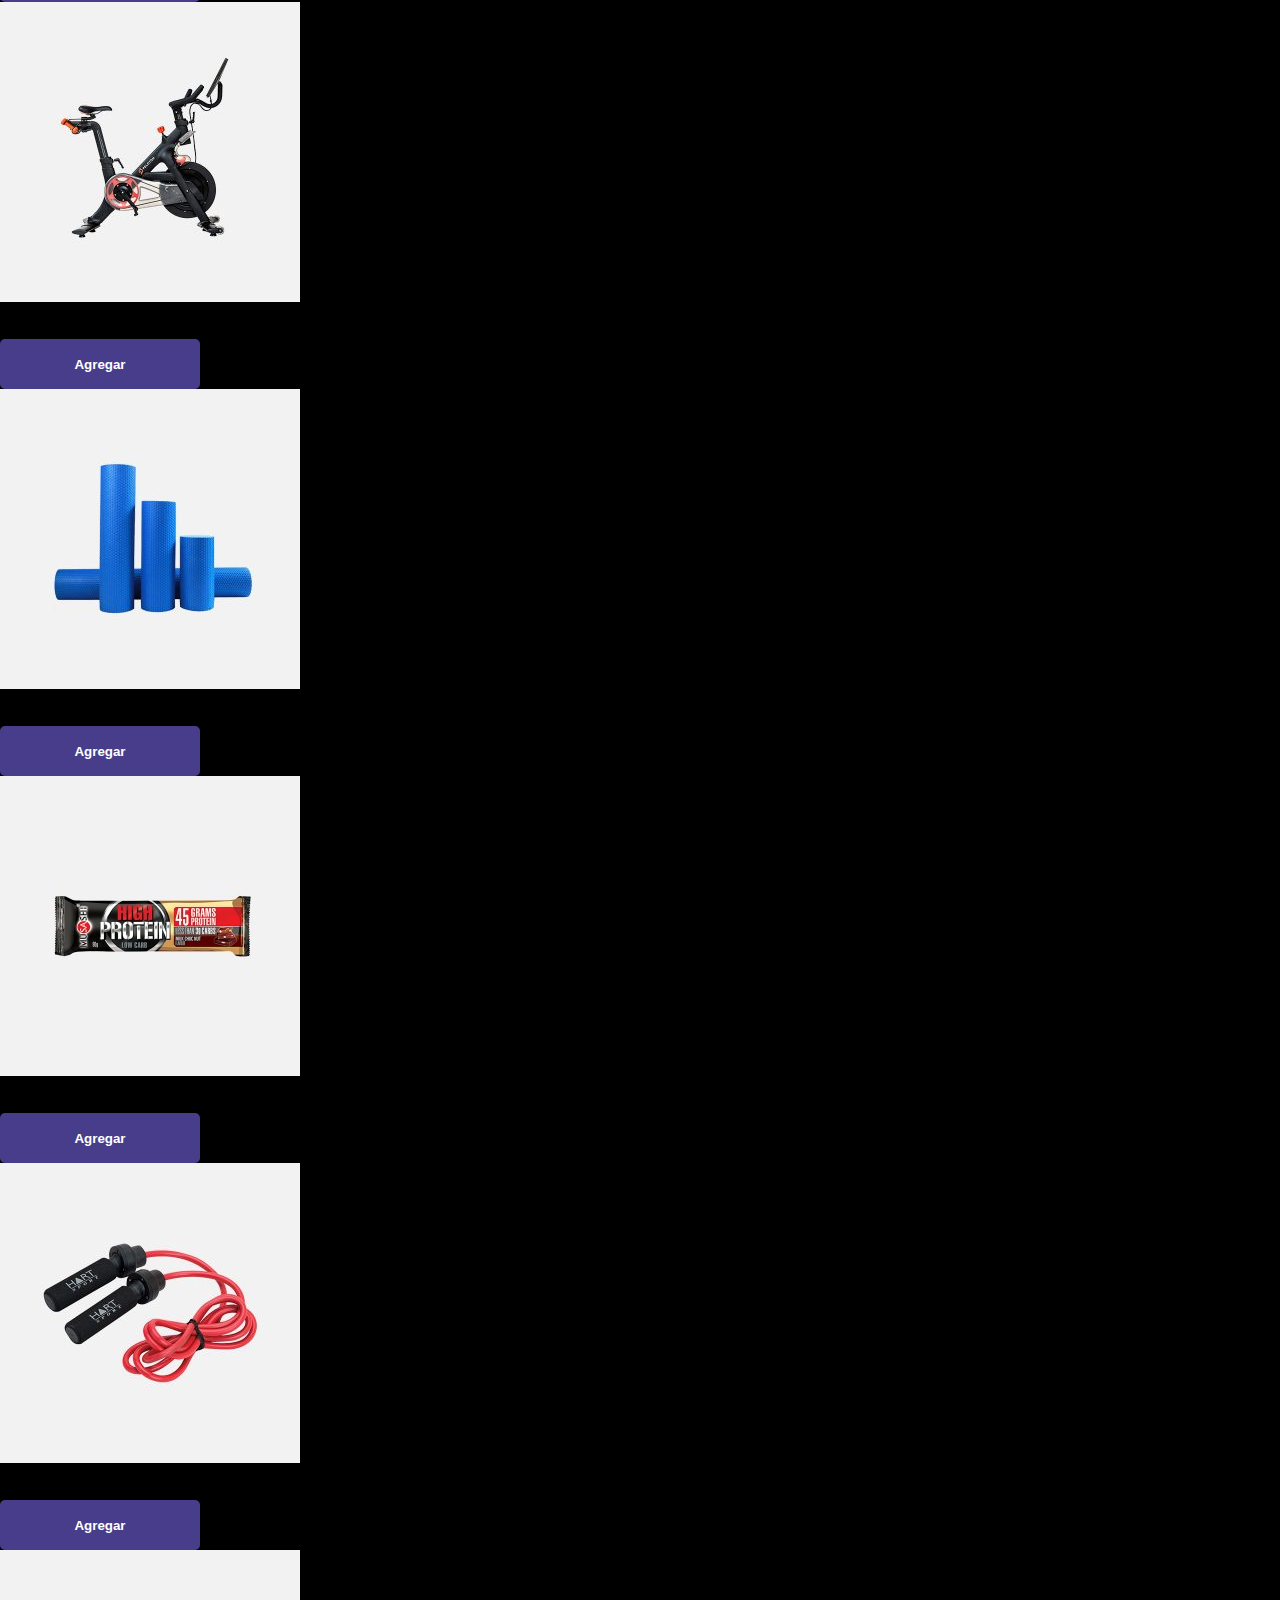
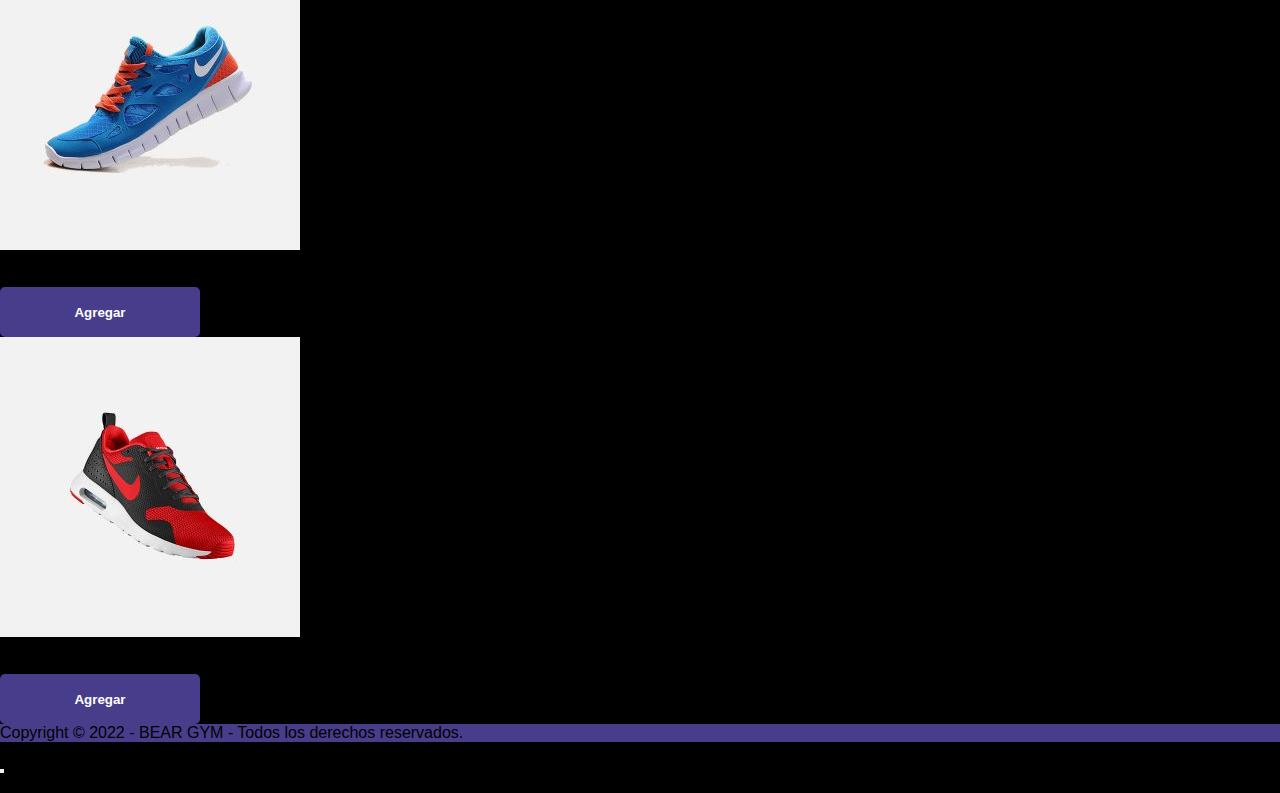
<file: pages/tienda.html>
<!DOCTYPE html>
<html lang="es">
<head>
    <meta charset="UTF-8">
    <meta http-equiv="X-UA-Compatible" content="IE=edge">
    <meta name="viewport" content="width=device-width, initial-scale=1.0">
    <link href="https://unpkg.com/aos@2.3.1/dist/aos.css" rel="stylesheet">
    <!-- CSS only -->
    <link href="https://cdn.jsdelivr.net/npm/bootstrap@5.2.0-beta1/dist/css/bootstrap.min.css" rel="stylesheet" integrity="sha384-0evHe/X+R7YkIZDRvuzKMRqM+OrBnVFBL6DOitfPri4tjfHxaWutUpFmBp4vmVor" crossorigin="anonymous">
    <link rel="stylesheet" href="../assets/css/style.css">
    <title>Tienda - BEAR GYM</title>
</head>
<body class="container-fluid">
    
    <div class="row">
      
        <div class="col-9 col-md-6 p-0">
            <div class="d-flex ps-4 encabezado" data-aos="fade-right" data-aos-duration="2500">
                <div class="img-fluid">
                    <a href="../index.html"><img src="../assets/img/logo-small_blanco.png" alt="BearGym" /></a>
                </div>
                <div class="d-flex flex-column justify-content-center redesSociales" >
                    <img src="../assets/img/facebook.PNG" alt="Facebook">
                    <img src="../assets/img/instagram.PNG" alt="Instagram">
                    <img src="../assets/img/twitter.PNG" alt="Twitter">
                </div>
            </div>
        </div>

        <div class="col-3 col-md-6 d-flex align-items-center justify-content-end" data-aos="fade-left" data-aos-duration="2500" data-aos-delay="800">
            <nav class="navbar navbar-expand-md bg-black navbar-dark">
                <div class="container-fluid">
                    <button class="navbar-toggler" type="button" data-bs-toggle="collapse" data-bs-target="#navbarSupportedContent" aria-controls="navbarSupportedContent" aria-expanded="false" aria-label="Toggle navigation">
                        <span class="navbar-toggler-icon"></span>
                    </button>
                    <div class="collapse navbar-collapse" id="navbarSupportedContent">

                    <ul class="navbar-nav me-auto mb-2 mb-lg-0 fs-4">
                        <li class="nav-item">
                            <a class="nav-link" aria-current="page" href="../index.html">Inicio</a>
                        </li>
                        <li class="nav-item">
                            <a class="nav-link" href="./nosotros.html">Nosotros</a>
                        </li>
                        <li class="nav-item">
                            <a class="nav-link" href="./entrenamientos.html">Entrenamientos</a>
                        </li>
                        <li class="nav-item seleccionado">
                            <a class="nav-link" href="#">Tienda</a>
                        </li>
                        <li class="nav-item">
                            <a class="nav-link" href="./contacto.html">Contacto</a>
                        </li>
                    </ul>
                </div>
            </div>
        </nav>
    </div>
    <header class="imagenFondoTienda d-flex justify-content-center">
        <div class="row d-flex justify-content-around">
            <div class="col-9 text-center cajaOpaca">
                <p class="fs-1 fw-bold p-3 text-light" data-aos="zoom-in">TIENDA</p>
                <p class="fs-5 fw-bold p-3 text-light" data-aos="fade-up" data-aos-easing="ease" data-aos-delay="800">Lorem ipsum dolor sit amet consectetur adipisicing elit. Alias ullam eligendi quidem totam consectetur, modi eveniet corrupti at, iure tempore accusamus ducimus dolorem temporibus officia. Nemo placeat quae vel perspiciatis ab maiores? Nihil aliquam delectus explicabo facere non. Enim et quas consequatur facilis aliquid debitis repudiandae laudantium, tenetur deserunt nulla sunt nihil praesentium! Labore, culpa accusantium perferendis, doloremque possimus perspiciatis tempora minima, quos rerum vel placeat est consequatur autem? Distinctio ad accusamus, ipsa ipsum in voluptatem non itaque eos delectus officiis voluptates expedita vel dolorum. Eum expedita tempore mollitia possimus aperiam praesentium magnam, consequuntur dolorem optio reprehenderit in facere fugit!</h3></p>
            </div>
        </div>
    </header>
    <main>
        <div class="row d-flex just">
            <p class="clo-12 fs-3 text-light text-center" >PRODUCTOS</p>                
        </div>


        <div class="row justify-content-end align-items-center herramientasTienda">
            <div class="col-12 text-end">
                <input type="text" class="inputTexto" id="buscar" name="buscar" placeholder="    Buscar..." required>
                <a href=""><img src="../assets/img/carrito.png" alt="Carrito"></a>
            </div>

        </div>        


        <div class="row">
            <div class="row row-cols-1 row-cols-sm-2 row-cols-md-3 row-cols-xl-4 d-flex justify-content-around">
                <div class="col">
                    <div class="card m-2" >
                        <img src="../assets/img/amino.jpeg" class="card-img-top" alt="...">
                        <div class="card-body">
                            <h5 class="card-title">Amino Energy</h5>
                            <p>$ 1.200</p>
                            <h5 class="card-title text-center">
                                <button type="button" class="btn btn-primary btn_md" data-bs-toggle="modal" data-bs-target="#staticBackdrop">
                                    Agregar
                                </button>
                            </h5>
                        </div>
                    </div>
                </div>                                        
                <div class="col">
                    <div class="card m-2" >
                        <img src="../assets/img/bike.jpeg" class="card-img-top" alt="...">
                        <div class="card-body">
                            <h5 class="card-title">Bicicleta MTB</h5>
                            <p>$ 56.000</p>
                            <h5 class="card-title text-center">
                                <button type="button" class="btn btn-primary btn_md" data-bs-toggle="modal" data-bs-target="#staticBackdrop">
                                    Agregar
                                </button>
                            </h5>
                        </div>
                    </div>
                </div>
                <div class="col">
                    <div class="card m-2" >
                        <img src="../assets/img/bolsa.jpeg" class="card-img-top" alt="...">
                        <div class="card-body">
                            <h5 class="card-title">Bolsa</h5>
                            <p>$ 8.000</p>
                            <h5 class="card-title text-center">
                                <button type="button" class="btn btn-primary btn_md" data-bs-toggle="modal" data-bs-target="#staticBackdrop">
                                    Agregar
                                </button>
                            </h5>
                        </div>
                    </div>
                </div>
                <div class="col">
                    <div class="card m-2" >
                        <img src="../assets/img/bikeFija.jpeg" class="card-img-top" alt="...">
                        <div class="card-body">
                            <h5 class="card-title">Bicicleta Fija</h5>
                            <p>$ 36.000</p>
                            <h5 class="card-title text-center">
                                <button type="button" class="btn btn-primary btn_md" data-bs-toggle="modal" data-bs-target="#staticBackdrop">
                                    Agregar
                                </button>
                            </h5>
                        </div>
                    </div>
                </div>                                
                <div class="col">
                    <div class="card m-2" >
                        <img src="../assets/img/rolos.jpeg" class="card-img-top" alt="...">
                        <div class="card-body">
                            <h5 class="card-title">Rolo</h5>
                            <p>$ 800</p>
                            <h5 class="card-title text-center">
                                <button type="button" class="btn btn-primary btn_md" data-bs-toggle="modal" data-bs-target="#staticBackdrop">
                                    Agregar
                                </button>
                            </h5>
                        </div>
                    </div>
                </div>
                <div class="col">
                    <div class="card m-2" >
                        <img src="../assets/img/proteina.jpeg" class="card-img-top" alt="...">
                        <div class="card-body">
                            <h5 class="card-title">Barra Proteina</h5>
                            <p>$ 220</p>
                            <h5 class="card-title text-center">
                                <button type="button" class="btn btn-primary btn_md" data-bs-toggle="modal" data-bs-target="#staticBackdrop">
                                    Agregar
                                </button>
                            </h5>
                        </div>
                    </div>
                </div>
                <div class="col">
                    <div class="card m-2" >
                        <img src="../assets/img/cuerda.jpeg" class="card-img-top" alt="...">
                        <div class="card-body">
                            <h5 class="card-title">Cuerda</h5>
                            <p>$ 550</p>
                            <h5 class="card-title text-center">
                                <button type="button" class="btn btn-primary btn_md" data-bs-toggle="modal" data-bs-target="#staticBackdrop">
                                    Agregar
                                </button>
                            </h5>
                        </div>
                    </div>
                </div>
                <div class="col">
                    <div class="card m-2" >
                        <img src="../assets/img/zapa1.jpeg" class="card-img-top" alt="...">
                        <div class="card-body">
                            <h5 class="card-title">Zapatilla Azul</h5>
                            <p>$ 15.000</p>
                            <h5 class="card-title text-center">
                                <button type="button" class="btn btn-primary btn_md" data-bs-toggle="modal" data-bs-target="#staticBackdrop">
                                    Agregar
                                </button>
                            </h5>
                        </div>
                    </div>
                </div>
                <div class="col">
                    <div class="card m-2" >
                        <img src="../assets/img/zapa2.jpeg" class="card-img-top" alt="...">
                        <div class="card-body">
                            <h5 class="card-title">Zapatilla Rojo</h5>
                            <p>$ 12.000</p>
                            <h5 class="card-title text-center">
                                <button type="button" class="btn btn-primary btn_md" data-bs-toggle="modal" data-bs-target="#staticBackdrop">
                                    Agregar
                                </button>
                            </h5>
                        </div>
                    </div>
                </div>                                                                                

            </div>
    

        </div>


    </main>            

    <footer class="row pie">
        <div class="col-12 text-light d-flex justify-content-around mt-2">
            <p>Copyright © 2022 - BEAR GYM - Todos los derechos reservados.</p>
        </div>
    </footer>



    <!-- Modal -->
    <div class="modal fade" id="staticBackdrop" data-bs-backdrop="static" data-bs-keyboard="false" tabindex="-1" aria-labelledby="staticBackdropLabel" aria-hidden="true">
        <div class="modal-dialog modal-dialog-centered">
            <div class="modal-content">
                <div class="modal-header">
                    <h5 class="modal-title" id="staticBackdropLabel"><strong>Aviso!</strong></h5>
                    <button type="button" class="btn-close" data-bs-dismiss="modal" aria-label="Close"></button>
                </div>
                <div class="modal-body">
                    <p>El producto se agregó al carrito de compra</p>
                </div>
            </div>
        </div>
    </div>



    <script src="https://unpkg.com/aos@2.3.1/dist/aos.js"></script>
    <script>
        AOS.init();
    </script>    
    <!-- JavaScript Bundle with Popper -->
    <script src="https://cdn.jsdelivr.net/npm/bootstrap@5.2.0-beta1/dist/js/bootstrap.bundle.min.js" integrity="sha384-pprn3073KE6tl6bjs2QrFaJGz5/SUsLqktiwsUTF55Jfv3qYSDhgCecCxMW52nD2" crossorigin="anonymous"></script>    
</body>
</html>
</file>
<file: assets/css/style.css>
body { background-color:black; } 

*{
    margin: 0;
    padding: 0;
    font-family: 'Gill Sans', 'Gill Sans MT', Calibri, 'Trebuchet MS', sans-serif;
}

.encabezado{
    background-image: linear-gradient(to left, rgb(0, 0, 0),  darkslateblue);
}

.redesSociales img{
    width: 24px;
}

.navbar li:hover{
    background-color: darkslateblue;
    color:white;
}

.navbar ul li a{
    text-decoration: none;
    color: white;
}
.navbar .seleccionado{
    background-color: rgb(53, 45, 102);
    color:white;
}

.imagenFondoInicio{
    background-image: url(../img/gym.jpg);
    background-repeat: no-repeat;
    background-size: cover;     
}

.imagenFondoNosotros{
    background-image: url(../img/nosotros.jpg);
    background-repeat: no-repeat;
    background-size: cover;
    background-position: center;
}

.imagenFondoEntrenamientos{
    background-image: url(../img/entrenamientos.jpg);
    background-repeat: no-repeat;
    background-size: cover;
    background-position: center;
}

.imagenFondoTienda{
    background-image: url(../img/tienda.jpg);
    background-repeat: no-repeat;
    background-size: cover;
    background-position: center;    
}

.imagenFondoContacto{
    background-image: url(../img/contacto.webp);
    background-repeat: no-repeat;
    background-size: cover;
    background-position: center;   
}

.cajaOpaca{
    background-color: rgb(0,0,0,0.50);
}

.btn{
    padding: 10px;
    background-color: rgba(72, 61, 139);
    border: 0;
    border-radius: 5px;
    color: white;
    font-weight: bold;
    cursor: pointer;
}

.btn_lg{
    width: 220px;
    height: 50px;
}

.btn_md{
    width: 200px;
    height: 50px;
}

.btn_wa{
    background-image: url(../img/wa.png);
    background-repeat: no-repeat;
    margin-bottom: 20px;
}

.navbar .seleccionado{
    background-color: rgb(53, 45, 102);
    color:white;
}

.inputTexto{
    margin: 10px;
    width: 300px;
    height: 30px;
    font-size: 1.2rem;
    border-color: grey;
    border-radius: 10px;
    border-style: solid;
    background-image: url(../img/search.png);
    background-size: 24px;
    background-repeat: no-repeat;
    background-position: right;    
}


.cajaContacto{
    color: lightgray;
    font-size: 1.2rem;
    padding: 10px;
    background-color: rgb(39, 38, 38);
}

.infoContacto img{
    margin-top: 10px;
    width: 20px;
    padding-right: 10px;
}

.formularioContacto input{
    height: 40px;
    width: 50%;
}

.formularioContacto textarea{
    width: 100%;
}

.fontContacto{
    font-size: 1.2rem;
    color: grey;
    border-color: grey;
    border-style: solid;
    border-width: 1px;
    border-radius: 5px;
    background-color: rgb(39, 38, 38);
}

.botonesContacto{
    display: flex;
    justify-content: space-around;
}

.botonesContacto input{
    width: 30%;
}
.mapaContactoMedio{
    text-align: center;
}

.mapaContactoChico{
    display: none;
    text-align: center;
}



.pie{
    background-color: darkslateblue;
}
</file>
